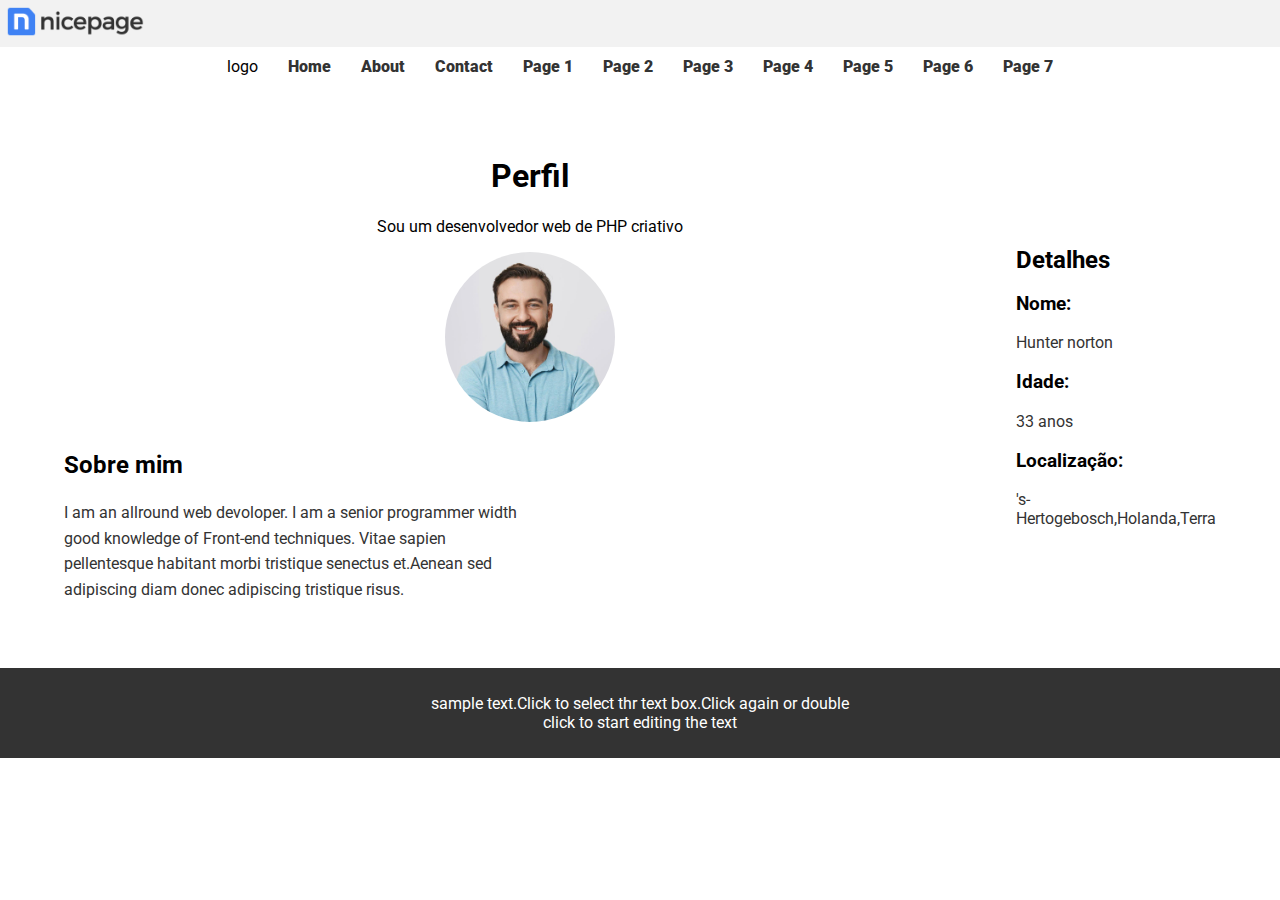
<file: index.html>
<!DOCTYPE html>
<html lang="pt-BR">
<head>
    <meta charset="UTF-8">
    <meta name="viewport" content="width=device-width, initial-scale=1.0">
    <title>Document</title>
    <link rel="stylesheet" href="index css.css">
    <link rel="stylesheet" href="https://fonts.googleapis.com/css2?family=Roboto:wght@400;700&display=swap">
    
</head>
<body>
    <header>
        <div id="logot">
            <img src="img/logo.png" alt="">

        </div>
        <nav>
           
    
            </div>
            <ul id="menu">
                <li><div id="logo">logo</div ></li>
    
                <li> <a href=""><strong>Home</strong></a></li> 
                  <li><a href=""><strong>About</strong></a></li>
                  <li> <a href=""><strong>Contact</strong></a></li> 
                  <li><a href=""> <strong>Page 1</strong></a></li>
                  <li> <a href=""><strong>Page 2</strong></a></li> 
                  <li><a href=""><strong>Page 3</strong></a></li>
                  <li> <a href=""><strong>Page 4</strong></a></li> 
                  <li><a href=""><strong>Page 5</strong></a></li>
                  <li> <a href=""><strong>Page 6</strong></a></li> 
                  <li><a href=""><strong>Page 7</strong></a></li>
      
              </ul>
    
        </nav>
     </div>
        
    </header>
 
    
    
    
    
   
    <main>

         <div class="rc">
            <div id="Perfil">
                <h1>Perfil</h1>
                <p>Sou um desenvolvedor web de PHP criativo</p>
                <img src="img/foto.JPG" alt="" id="prf">
            </div>
            <div id="sobrem">
                <h2>Sobre mim</h2>
        <p>
            I am an allround web 
            devoloper. I am a senior programmer width good knowledge of Front-end techniques. Vitae sapien pellentesque habitant morbi tristique senectus et.Aenean sed adipiscing diam donec adipiscing tristique risus.</p>

            </div>
        

        </div>

        <div id="Detalhes">
            <h2>Detalhes</h2>

            <h3>Nome:</h3>
            <p>Hunter norton</p>

            <h3>Idade:</h3>
            <p>33 anos</p>

            <h3>Localização:</h3>
            <p>'s-Hertogebosch,Holanda,Terra</p>
        </div>
        
    </main>
    <footer>
        <p>sample text.Click to select thr text box.Click again or double <br> click to start editing the  text </p>

    </footer>
    
</body>
</html>
</file>
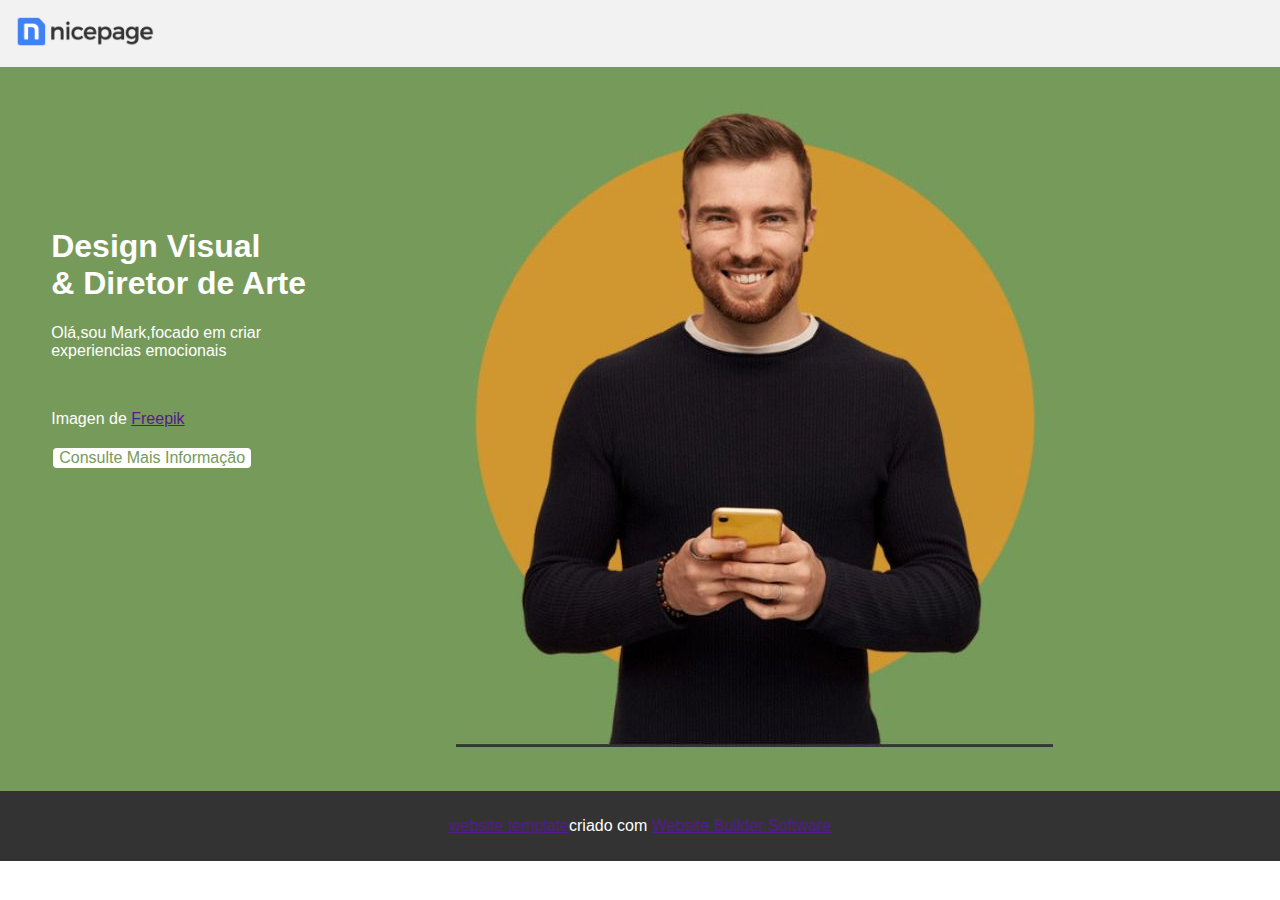
<file: outra pag.html>
<!DOCTYPE html>
<html lang="en">
<head>
    <meta charset="UTF-8">
    <meta name="viewport" content="width=device-width, initial-scale=1.0">
    <title>Document</title>
    <link rel="stylesheet" href="outrap.css">
</head>
<body>
    <header>
        <nav><img src="img/logo.png" alt="">
        </nav>
    </header>
    <main>
        
            <div id="palavras">
                <h1>Design Visual <br> & Diretor de Arte</h1>
                <p>Olá,sou Mark,focado em criar <br>experiencias emocionais</p>
                <br>
                <p>Imagen de <a href="">Freepik</a></p>
                <div id="fbtn">
                    <a href="">
                        <button>Consulte Mais Informação</button>
                    </a>
                   
                    
                </div>
               
            </div>
            <div id="imgf">
                <img src="img/Imagem WhatsApp 2024-10-06 às 22.08.51_7ada3e0b.jpg" alt="">
            </div>
            
       
       

     
    </main>

    <footer>
        <p><a href="">website template</a>criado com <a href="">Website Builder Software</a></p>
    </footer>
    
</body>
</html>
</file>
<file: index css.css>
body {
    padding: 0;
    margin: 0;
    box-sizing: border-box;
    font-family: 'Roboto', sans-serif;
}


#logot{
    background-color: #F2F2F2;
    img{
        width: 150px;
        height: auto;
    }
}

nav{
    
    padding: 10px 0;
}

nav ul{
    list-style: none;
    display: flex;
    justify-content: center;
    margin: 0;
    padding: 0;
}
nav ul li{
    margin: 0 15px;
}

nav ul li a{
    text-decoration: none;
    color: #333333;
    font-weight: bold;
}

a:hover{
    color: #007bff;
}

main {
    display: flex;
    justify-content: space-between; 
    align-items: center; 
    padding: 50px 5%;
}


#sobrem {
    width: 50%; 
    padding-right: 50px; 
    font-size: 16px;
    line-height: 1.6;
    color: #333;
    
}

#sobrem h2 {
    font-size: 24px;
    font-weight: bold;
    color: #000;
    margin-bottom: 15px;
}


#Perfil {
    text-align: center;
}

#prf {
    width: 170px;
    height: auto;
    border-radius: 50%;
}


#Detalhes {
    width: 25%; 
    text-align: left;
    padding-left: 20px;
}

#Detalhes h2 {
    font-size: 24px;
    margin-bottom: 10px;
    font-weight: bold;
    color: #000;
}

#Detalhes p {
    margin: 0;
    font-size: 16px;
    color: #333;
}


main {
    max-width: 1200px;
    margin: 0 auto;
}




footer{
    background-color: #333;
    color: #fff;
    padding: 10px;
    text-align: center;
    
}
</file>
<file: outrap.css>
body {
    margin: 0;
    padding: 0;
    font-family: 'Franklin Gothic Medium', 'Arial Narrow', Arial, sans-serif;
    
}

nav {
    background-color: #F2F2F2;
    padding: 10px;
}

nav img {
    width: 150px;
    height: auto;
}

main{
    background-color: #769A5A;
    padding: 40px 4%;
    display: flex;
    img{
        padding-left: 150px;

    }
    
}
h1,p{
    color: white;
}

#palavras{
    padding-top: 100px;
}

button{
    background-color: white;
    color: #769A5A;
    border: none;
    text-align: center;
    text-decoration: none;
    display: inline-block;
    font-size: 16px;
    margin: 4px 2px;
    border-radius: 4px;
    
}

footer{
    background-color: #333;
    color: #fff;
    padding: 10px;
    text-align: center;
    
}
</file>
